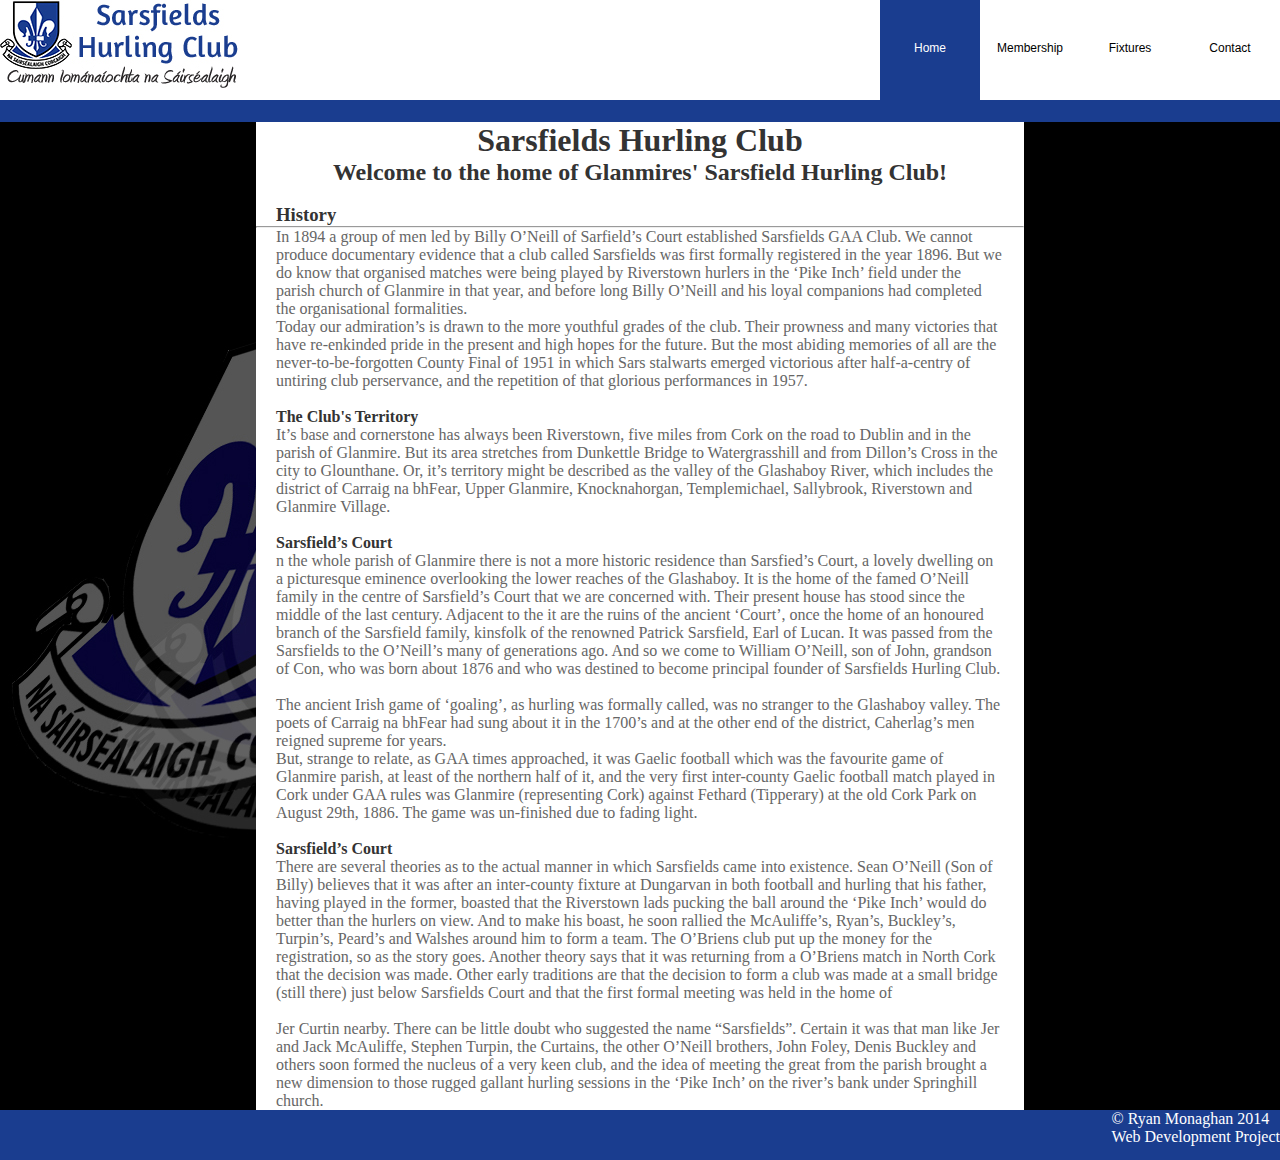
<file: Project/index.html>
<!DOCTYPE html>
<html>
	<head>
		<meta charset="UTF-8">
		<title>Sarsfields Hurling Club</title>
		<link rel="stylesheet" type="text/css" href="style.css">
		<!--The favicon image used for my web project has been sourced from  http://www.sarsfields.ie and has
			been updated to remove the white background-->
		<!--I have decided to remove the favicon from my webpage completely, as it would not pass validation whilst it remained included
				<link rel="icon" href="faviconUpdated.ico" width="16" height="16" type="image/ico">		-->
	</head>
	<body>
	
		<nav>
			<div class="wrapper">
			<!--The club logo image used for my web project has been sourced from  http://www.sarsfields.ie -->
				<div class="logo"></div>
				<p class="logotext"></p>
				<ul>
					<li class="menupage"><a href="index.html">Home</a></li>
					<li><a href="membership.html">Membership</a></li>
					<li><a href="fixtures.html">Fixtures</a></li>
					<li><a href="contact.html">Contact</a></li>
				</ul>
			</div>
		</nav>
		
		<header>
			<div class="wrapper"></div>
				<div class="image">
			</div>
			
			<section>
				<div class="wrapper"></div>
					<div class="contentPanel">
						<h1 class="headingMain">Sarsfields Hurling Club</h1>
						<h2 class="headingSecondary"> Welcome to the home of Glanmires' Sarsfield Hurling Club!</h2>
						<br>
						<h3 class="headingTeritary"> History</h3>
							<hr>
							<!--Text contained within the content panel has been sourced from 
								Sarsfields official website. ref: http://www.sarsfields.ie/history/-->
							
							<p class="paragraphText">
								In 1894 a group of men led by Billy O’Neill of Sarfield’s Court established Sarsfields GAA 
								Club. We cannot produce documentary evidence that a club called
								Sarsfields was first formally registered in the year 1896. But we do
								know that organised matches were being played by Riverstown 
								hurlers in the ‘Pike Inch’ field under the parish church of Glanmire in 
								that year, and before long Billy O’Neill and his loyal companions had 
								completed the organisational formalities.
								<br>
								Today our admiration’s is drawn to the more youthful grades of the club. 
								Their prowness and many victories that have re-enkinded pride in the present and high hopes for the future. 
								But the most abiding memories of all are the never-to-be-forgotten County Final of 1951 in which Sars stalwarts 
								emerged victorious after half-a-centry of untiring club perservance, and the repetition of that glorious performances in 1957.
							</p>
							<br>
						<h4 class="subHeading"> The Club's Territory</h4>
							<p class="paragraphText">
								It’s base and cornerstone has always been Riverstown, five miles from Cork on the road to Dublin and in the parish of Glanmire. 
								But its area stretches from Dunkettle Bridge to Watergrasshill and from Dillon’s Cross in the city to Glounthane. Or, it’s territory 
								might be described as the valley of the Glashaboy River, which includes the district of Carraig na bhFear, Upper Glanmire, Knocknahorgan, 
								Templemichael, Sallybrook, Riverstown and Glanmire Village.
							</p>
							<br>
						<h4 class="subHeading">Sarsfield’s Court</h4>	
							<p class="paragraphText">
							n the whole parish of Glanmire there is not a more historic residence than Sarsfied’s Court, a lovely dwelling on a picturesque eminence overlooking 
							the lower reaches of the Glashaboy. It is the home of the famed O’Neill family in the centre of Sarsfield’s Court that we are concerned with. 
							Their present house has stood since the middle of the last century. Adjacent to the it are the ruins of the ancient ‘Court’, once the home of an honoured branch of 
							the Sarsfield family, kinsfolk of the renowned Patrick Sarsfield, Earl of Lucan. It was passed from the Sarsfields to the O’Neill’s many of generations ago. And so we 
							come to William O’Neill, son of John, grandson of Con, who was born about 1876 and who was destined to become principal founder of Sarsfields Hurling Club.
							<br>
							<br>
							The ancient Irish game of ‘goaling’, as hurling was formally called, was no stranger to the Glashaboy valley. The poets of Carraig na bhFear had sung about it in the 1700’s and 
							at the other end of the district, Caherlag’s men reigned supreme for years.
							<br>
							But, strange to relate, as GAA times approached, it was Gaelic football which was the favourite game of Glanmire parish, at least of the 
							northern half of it, and the very first inter-county Gaelic 
							football match played in Cork under GAA rules was Glanmire (representing Cork) 
							against Fethard (Tipperary) at the old Cork Park on August 29th, 1886. The game was un-finished due to fading light.
							</p>
							<br>
						<h4 class="subHeading">Sarsfield’s Court</h4>
							<p class="paragraphText">
							There are several theories as to the actual manner in which Sarsfields came into existence. Sean O’Neill (Son of Billy) believes
							that it was after an inter-county fixture at Dungarvan in both football and hurling that his father, having played in the former, boasted that the Riverstown lads pucking the ball around 
							the ‘Pike Inch’ would do better than the hurlers on view. And to make his boast, he soon rallied the McAuliffe’s, Ryan’s, Buckley’s, Turpin’s, Peard’s and Walshes around him to form a team. 
							The O’Briens club put up the money for the registration, so as the story goes. Another theory says that it was returning from a O’Briens match in North Cork that the decision was made.
							Other early traditions are that the decision to form a club was made at a small bridge (still there) just below Sarsfields Court and that the first formal meeting was held in the home of 
							<br>
							<br>
							Jer Curtin nearby. There can be little doubt who suggested the name “Sarsfields”.
							Certain it was that man like Jer and Jack McAuliffe, Stephen Turpin, the Curtains, the other O’Neill brothers, John Foley, Denis Buckley and others soon formed the nucleus of a very keen 
							club, and the idea of meeting the great from the parish brought a new dimension to those rugged gallant hurling sessions in the ‘Pike Inch’ on the river’s bank under Springhill church.
							</p>
					</div>
			</section>
		</header>
		
		<footer>
				<p class="footerText">
					&copy; Ryan Monaghan 2014
					<br>
					Web Development Project
				</p>
		</footer>
		
		
	</body>
</html>
</file>
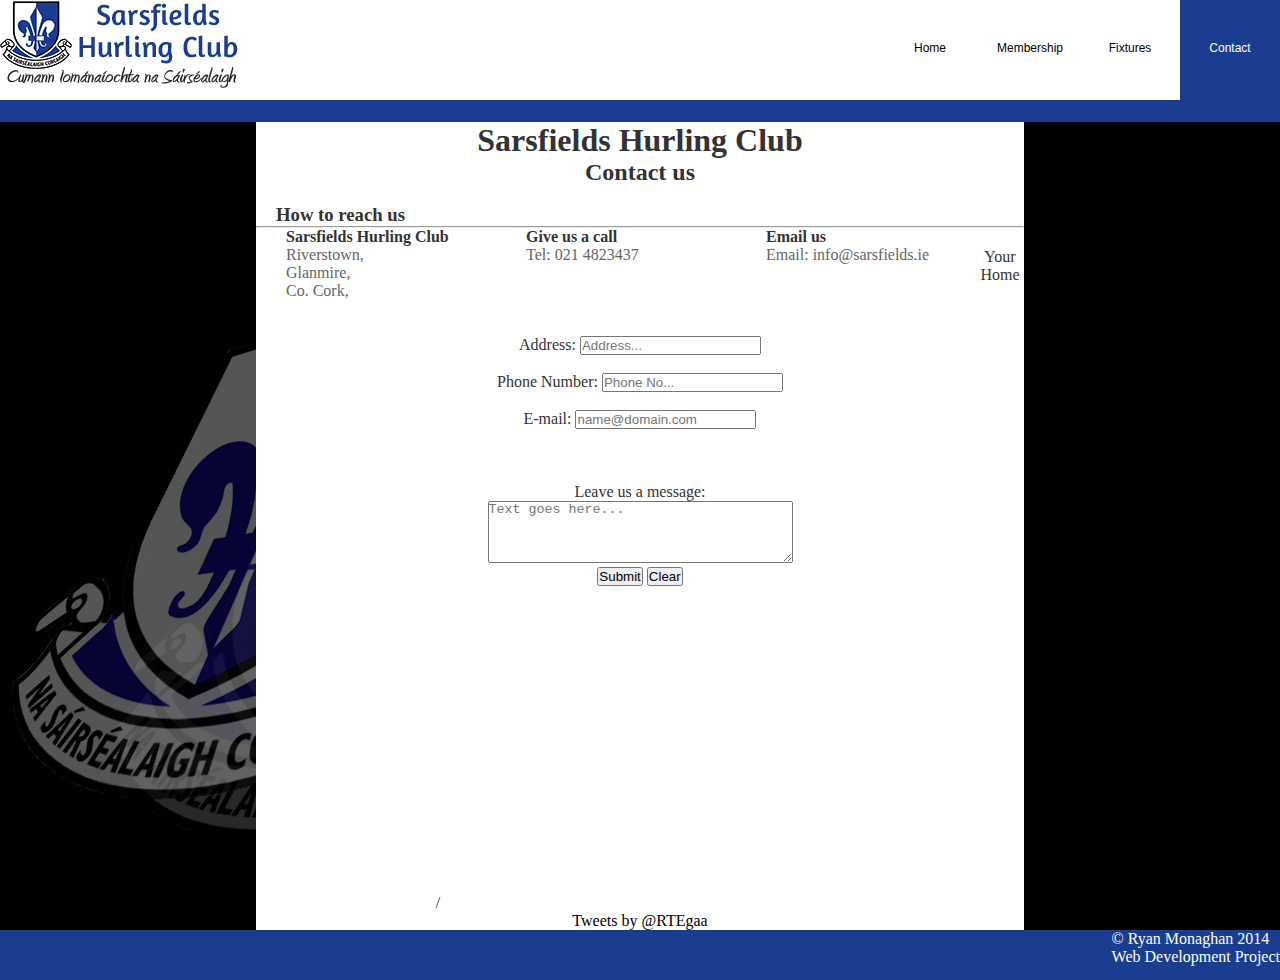
<file: Project/contact.html>
<!DOCTYPE html>
<html>
	<head>
		<meta charset="UTF-8">
		<title>Sarsfields Hurling Club</title>
		<link rel="stylesheet" type="text/css" href="style.css">
	</head>
	<body>
	
		<nav>
			<div class="wrapper">
				<div class="logo"></div>
				<p class="logotext"></p>
				<ul>
					<li><a href="index.html">Home</a></li>
					<li><a href="membership.html">Membership</a></li>
					<li><a href="fixtures.html">Fixtures</a></li>
					<li  class="menupage"><a href="contact.html">Contact</a></li>
				</ul>
			</div>
		</nav>
		
		<header>
			<div class="wrapper"></div>
				<div class="image">
			</div>
			
			<section>
				<div class="wrapper"></div>
					<div class="contentPanel">
						<h1 class="headingMain">Sarsfields Hurling Club</h1>
						<h2 class="headingSecondary">Contact us</h2>
						<br>
						<h3 class="headingTeritary">How to reach us</h3>
							<hr>
						<div class="column1">
							<h4 class="subHeading">Sarsfields Hurling Club</h4>
								<p class="paragraphText">
									Riverstown,
								</p>
								<p class="paragraphText">
									Glanmire,
								</p>
								<p class="paragraphText">
									Co. Cork,
								</p>								
								
						</div>
						
						<div class="column2">
							<h4 class="subHeading">Give us a call</h4>
								<p class="paragraphText">
								Tel: 021 4823437
								</p>	
						</div>
						
						<div class="column3">
							<h4 class="subHeading">Email us</h4>
								<p class="paragraphText">
								Email: info@sarsfields.ie 
								</p>

						<br>
						<br>
						<br>
						<br>
						</div>
						<div class="contactForm">
							<form method="post" autocomplete="on">
								<p><label>Your Home Address:
									<input type="text" id="homeAddress"
										placeholder="Address..."/> 
									</label>
								</p>
								<br>
								<p><label>Phone Number:
									<input type="text" id="phoneNo"
										placeholder="Phone No..."/> 
									</label>
								</p>
								<br>
								<p><label>E-mail:
									<input type="email" id="email"
										placeholder="name@domain.com"/>
									</label>
								</p>
								<br>
								<br>
								<br>
								<p>
									<label>Leave us a message: <br>
										<textarea name="comments" rows="4" cols="36" placeholder="Text goes here..."></textarea>
									</label>
								</p>
								
								<p class="submitBox"> <input type="submit" value="Submit"/>
										<input type="reset" value="Clear" />
									</p>
							</form>
						</div>
						<br>
						<br>
						<br>
						<br>
						<!-- This seemed to be the only error I couldn't correct out of all my pages. I would have removed it from my project completely, however
							it was stated in the project brief that map was needed-->/
						<iframe class="map" src="https://www.google.com/maps/embed?pb=!1m14!1m8!1m3!1d157458.7238894477!2d-8.388613!3d51.928617!3m2!1i1024!2i768!4f13.1!3m3!1m2!1s0x0%3A0x4c9cf99d63f66f96!2sSarsfield+GAA+Club!5e0!3m2!1sen!2sie!4v1417446353077" width="400" height="250" frameborder="0" style="border:0"></iframe>
						            <a class="twitter-timeline"  href="https://twitter.com/RTEgaa" data-widget-id="539446612402372608">Tweets by @RTEgaa</a>
            <script>!function(d,s,id){var js,fjs=d.getElementsByTagName(s)[0],p=/^http:/.test(d.location)?'http':'https';if(!d.getElementById(id)){js=d.createElement(s);js.id=id;js.src=p+"://platform.twitter.com/widgets.js";fjs.parentNode.insertBefore(js,fjs);}}(document,"script","twitter-wjs");</script>
          
					</div>
			</section>
		</header>
		
		<footer>
				<p class="footerText">
					&copy; Ryan Monaghan 2014
					<br>
					Web Development Project
				</p>
		</footer>
		
		
	</body>
</html>
</file>
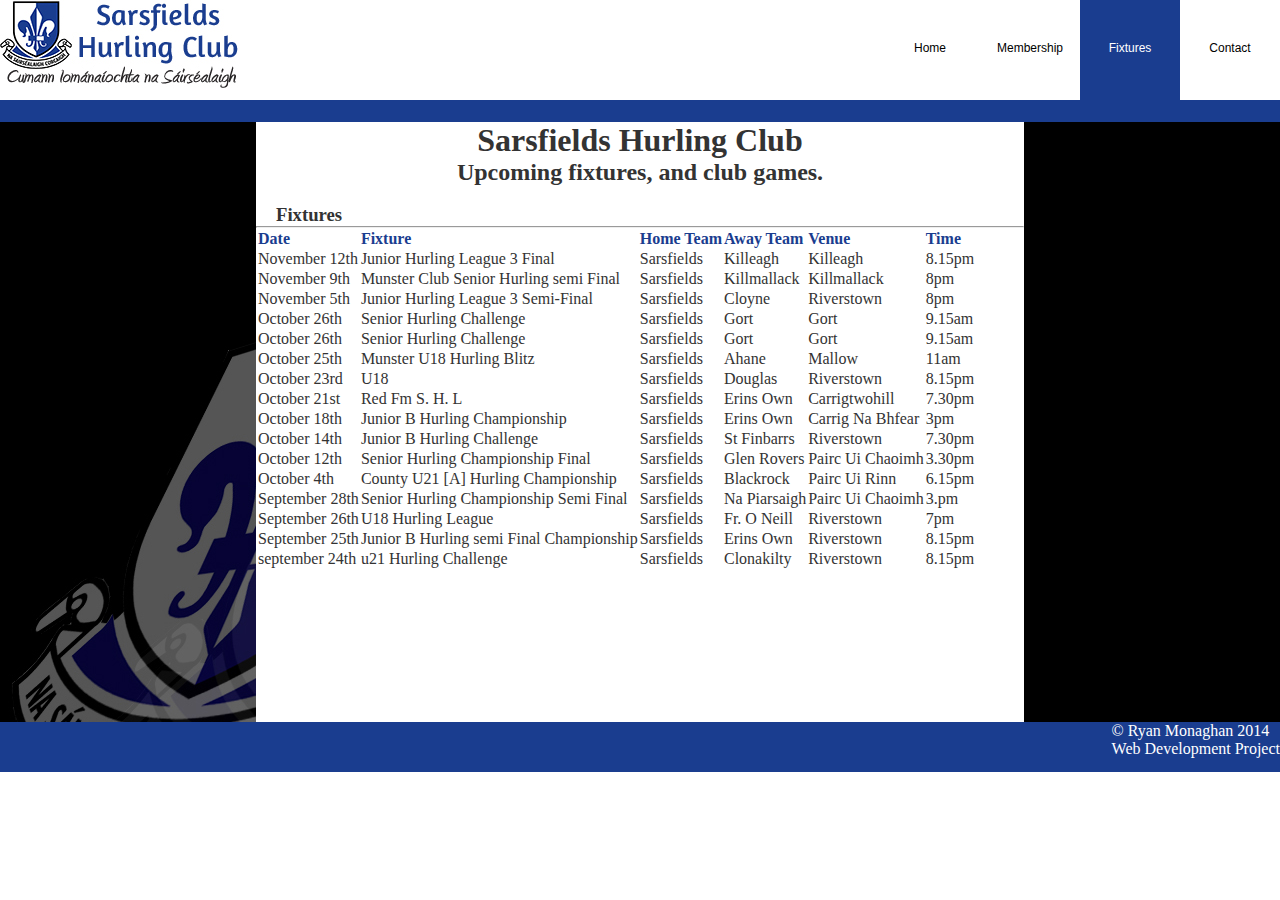
<file: Project/fixtures.html>
<!DOCTYPE html>
<html>
	<head>
		<meta charset="UTF-8">
		<title>Sarsfields Hurling Club</title>
		<link rel="stylesheet" type="text/css" href="style.css">
	</head>
	<body>
	
		<nav>
			<div class="wrapper">
				<div class="logo"></div>
				<p class="logotext"></p>
				<ul>
					<li><a href="index.html">Home</a></li>
					<li><a href="membership.html">Membership</a></li>
					<li  class="menupage"><a href="fixtures.html">Fixtures</a></li>
					<li><a href="contact.html">Contact</a></li>
				</ul>
			</div>
		</nav>
		
		<header>
			<div class="wrapper"></div>
				<div class="image">
			</div>
			<!--Text contained within the table has been sourced from 
				Sarsfields official website. ref: http://www.sarsfields.ie/fixturesresults/-->
			<section>
				<div class="wrapper"></div>
					<div class="contentPanel">
						<h1 class="headingMain">Sarsfields Hurling Club</h1>
						<h2 class="headingSecondary">Upcoming fixtures, and club games.</h2>
						<br>
						<h3 class="headingTeritary">Fixtures</h3>
						<hr>
						
		<table>
			<thead>
				<tr class="tableHead">
					<th>Date</th>
					<th>Fixture</th>
					<th>Home Team</th>
					<th>Away Team</th>
					<th>Venue</th>
					<th>Time</th>
				</tr>
			</thead>
			<tbody>
				<tr>
					<td>November 12th</td>
					<td>Junior Hurling League 3 Final</td>
					<td>Sarsfields</td>
					<td>Killeagh</td>
					<td>Killeagh</td>
					<td>8.15pm</td>
				</tr>
				<tr>
					<td>November 9th</td>
					<td>Munster Club Senior Hurling semi Final</td>
					<td>Sarsfields</td>
					<td>Killmallack </td>
					<td>Killmallack </td>
					<td>8pm</td>
				</tr>
				<tr>
					<td>November 5th</td>
					<td>Junior Hurling League 3 Semi-Final</td>
					<td>Sarsfields</td>
					<td>Cloyne</td>
					<td>Riverstown</td>
					<td>8pm</td>
				</tr>
				<tr>
					<td>October 26th</td>
					<td>Senior Hurling Challenge</td>
					<td>Sarsfields</td>
					<td>Gort</td>
					<td>Gort</td>
					<td>9.15am</td>
				</tr>
				<tr>
					<td>October 26th</td>
					<td>Senior Hurling Challenge</td>
					<td>Sarsfields</td>
					<td>Gort</td>
					<td>Gort</td>
					<td>9.15am</td>
				</tr>
				<tr>
					<td>October 25th</td>
					<td>Munster U18 Hurling Blitz</td>
					<td>Sarsfields</td>
					<td>Ahane</td>
					<td>Mallow</td>
					<td>11am</td>
				</tr>
				
				<tr>
					<td>October 23rd </td>
					<td>U18</td>
					<td>Sarsfields</td>
					<td>Douglas </td>
					<td>Riverstown </td>
					<td>8.15pm</td>
				</tr>
				<tr>
					<td>October 21st</td>
					<td>Red Fm S. H. L</td>
					<td>Sarsfields</td>
					<td>Erins Own </td>
					<td>Carrigtwohill </td>
					<td>7.30pm</td>
				</tr>
				<tr>
					<td>October 18th</td>
					<td>Junior B Hurling Championship</td>
					<td>Sarsfields</td>
					<td>Erins Own </td>
					<td>Carrig Na Bhfear </td>
					<td>3pm</td>
				</tr>
				<tr>
					<td>October 14th </td>
					<td>Junior B Hurling Challenge</td>
					<td>Sarsfields</td>
					<td>St Finbarrs  </td>
					<td>Riverstown </td>
					<td>7.30pm</td>
				</tr>
				<tr>
					<td>October 12th</td>
					<td>Senior Hurling Championship Final</td>
					<td>Sarsfields</td>
					<td>Glen Rovers </td>
					<td>Pairc Ui Chaoimh </td>
					<td>3.30pm</td>
				</tr>
				<tr>
					<td>October 4th</td>
					<td>County U21 [A] Hurling Championship</td>
					<td>Sarsfields</td>
					<td>Blackrock </td>
					<td>Pairc Ui Rinn </td>
					<td>6.15pm</td>
				</tr>
				<tr>
					<td>September 28th</td>
					<td>Senior Hurling Championship Semi Final</td>
					<td>Sarsfields</td>
					<td>Na Piarsaigh </td>
					<td>Pairc Ui Chaoimh </td>
					<td>3.pm</td>
				</tr>
				<tr>
					<td>September 26th</td>
					<td>U18 Hurling League</td>
					<td>Sarsfields</td>
					<td>Fr. O Neill</td>
					<td>Riverstown </td>
					<td>7pm</td>
				</tr>
				<tr>
					<td>September 25th</td>
					<td>Junior B Hurling semi Final Championship</td>
					<td>Sarsfields</td>
					<td>Erins Own  </td>
					<td>Riverstown </td>
					<td>8.15pm</td>
				</tr>
				<tr>
					<td>september 24th</td>
					<td>u21 Hurling Challenge</td>
					<td>Sarsfields</td>
					<td>Clonakilty </td>
					<td>Riverstown </td>
					<td>8.15pm</td>
				</tr>
			</tbody>
		</table>
					</div>
			</section>
		</header>
		
		<footer>
				<p class="footerText">
					&copy; Ryan Monaghan 2014
					<br>
					Web Development Project
				</p>
		</footer>
		
		
	</body>
</html>
</file>
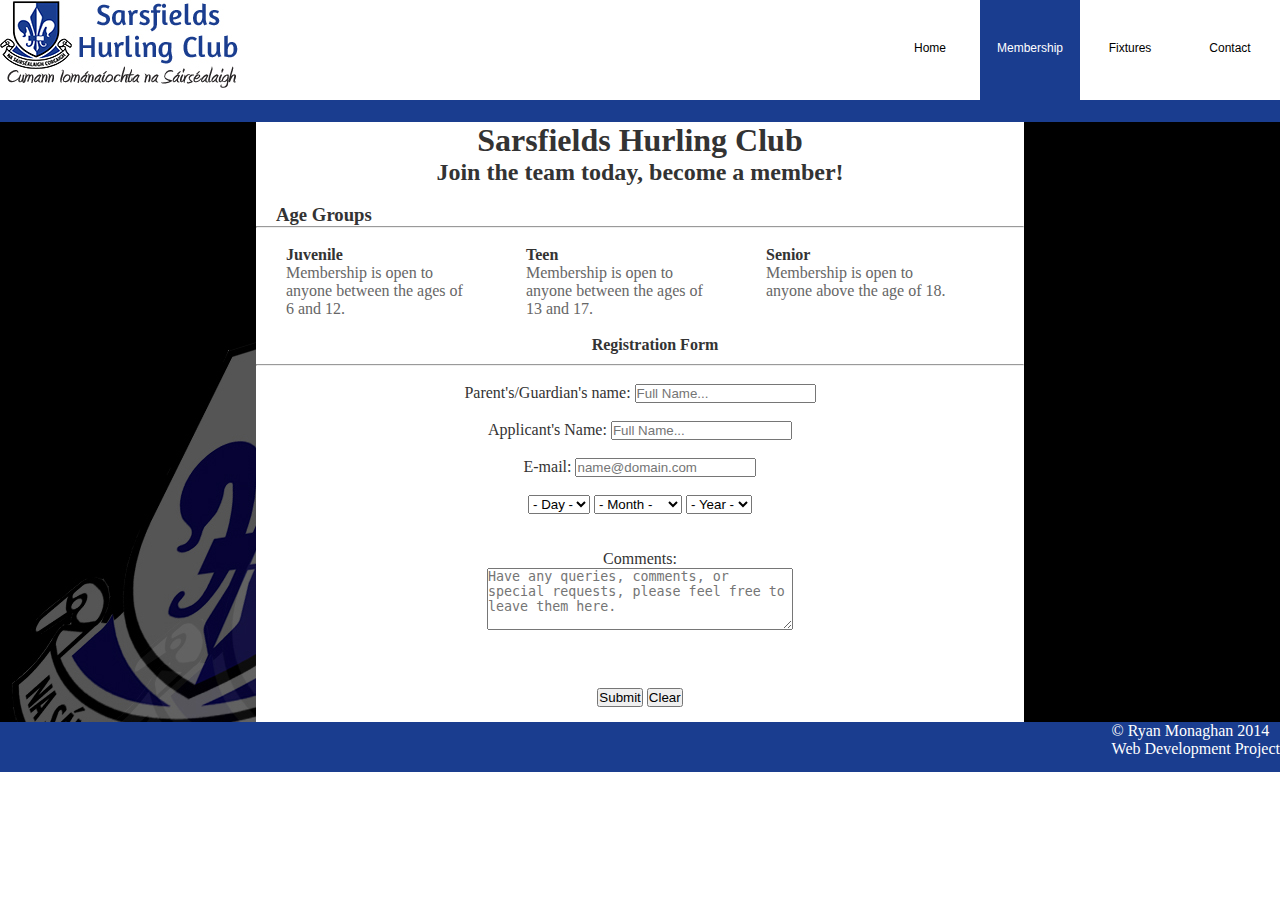
<file: Project/membership.html>
<!DOCTYPE html>
<html>
	<head>
		<meta charset="UTF-8">
		<title>Sarsfields Hurling Club</title>
		<link rel="stylesheet" type="text/css" href="style.css">
	</head>
	<body>
	
		<nav>
			<div class="wrapper">
				<div class="logo"></div>
				<p class="logotext"></p>
				<ul>
					<li><a href="index.html">Home</a></li>
					<li  class="menupage"><a href="membership.html">Membership</a></li>
					<li><a href="fixtures.html">Fixtures</a></li>
					<li><a href="contact.html">Contact</a></li>
				</ul>
			</div>
		</nav>
		
		<header>
			<div class="wrapper"></div>
				<div class="image">
			</div>
			
			<section>
				<div class="wrapper"></div>
					<div class="contentPanel">
						<h1 class="headingMain">Sarsfields Hurling Club</h1>
						<h2 class="headingSecondary"> Join the team today, become a member!</h2>
						<br>
						<h3 class="headingTeritary">Age Groups</h3>
							<hr>
							<p class="paragraphText">
							<br>
						<div class="column1">
							<h4 class="subHeading">Juvenile</h4>
								<p class="paragraphText">
								Membership is open to anyone between the ages of 6 and 12.
										
								</p>
						</div>
						
						<div class="column2">
							<h4 class="subHeading">Teen</h4>
								<p class="paragraphText">
								Membership is open to anyone between the ages of 13 and 17. 
								</p>
						</div>
						
						<div class="column3">
							<h4 class="subHeading">Senior</h4>
								<p class="paragraphText">
								Membership is open to anyone above the age of 18. 
								</p>
						</div>
						<br>
						<div class="registrationForm">
						<br>
						<br>
						<br>
						<br>
						<h4 class="regHead">Registration Form</h4>	
						<hr>
						<br>
							<form method="post" autocomplete="on">
								<p><label>Parent's/Guardian's name:
									<input type="text" id="parentName"
										placeholder="Full Name..."/> 
									</label>
								</p>
								<br>
								<p><label>Applicant's Name:
									<input type="text" id="applicantName..."
										placeholder="Full Name..."/> 
									</label>
								</p>
								<br>
								<p><label>E-mail:
									<input type="email" id="email"
										placeholder="name@domain.com"/>
									</label>
								</p>
								<br>
								
			
								<select name="DOBDay">
									<option> - Day - </option>
									<option value="1">1</option>
									<option value="2">2</option>
									<option value="3">3</option>
									<option value="4">4</option>
									<option value="5">5</option>
									<option value="6">6</option>
									<option value="7">7</option>
									<option value="8">8</option>
									<option value="9">9</option>
									<option value="10">10</option>
									<option value="11">11</option>
									<option value="12">12</option>
									<option value="13">13</option>
									<option value="14">14</option>
									<option value="15">15</option>
									<option value="16">16</option>
									<option value="17">17</option>
									<option value="18">18</option>
									<option value="19">19</option>
									<option value="20">20</option>
									<option value="21">21</option>
									<option value="22">22</option>
									<option value="23">23</option>
									<option value="24">24</option>
									<option value="25">25</option>
									<option value="26">26</option>
									<option value="27">27</option>
									<option value="28">28</option>
									<option value="29">29</option>
									<option value="30">30</option>
									<option value="31">31</option>
								</select>


								<select name="DOBMonth">
									<option> - Month - </option>
									<option value="January">January</option>
									<option value="Febuary">Febuary</option>
									<option value="March">March</option>
									<option value="April">April</option>
									<option value="May">May</option>
									<option value="June">June</option>
									<option value="July">July</option>
									<option value="August">August</option>
									<option value="September">September</option>
									<option value="October">October</option>
									<option value="November">November</option>
									<option value="December">December</option>
								</select>

								<select name="DOBYear">
									<option> - Year - </option>
									<option value="1993">1993</option>
									<option value="1992">1992</option>
									<option value="1991">1991</option>
									<option value="1990">1990</option>
									<option value="1989">1989</option>
									<option value="1988">1988</option>
									<option value="1987">1987</option>
									<option value="1986">1986</option>
									<option value="1985">1985</option>
									<option value="1984">1984</option>
									<option value="1983">1983</option>
									<option value="1982">1982</option>
									<option value="1981">1981</option>
									<option value="1980">1980</option>
									<option value="1979">1979</option>
									<option value="1978">1978</option>
									<option value="1977">1977</option>
									<option value="1976">1976</option>
									<option value="1975">1975</option>
									<option value="1974">1974</option>
									<option value="1973">1973</option>
									<option value="1972">1972</option>
									<option value="1971">1971</option>
									<option value="1970">1970</option>
									<option value="1969">1969</option>
									<option value="1968">1968</option>
									<option value="1967">1967</option>
									<option value="1966">1966</option>
									<option value="1965">1965</option>
									<option value="1964">1964</option>
									<option value="1963">1963</option>
									<option value="1962">1962</option>
									<option value="1961">1961</option>
									<option value="1960">1960</option>
									<option value="1959">1959</option>
									<option value="1958">1958</option>
									<option value="1957">1957</option>
									<option value="1956">1956</option>
									<option value="1955">1955</option>
									<option value="1954">1954</option>
									<option value="1953">1953</option>
									<option value="1952">1952</option>
									<option value="1951">1951</option>
									<option value="1950">1950</option>
								</select>
								<br>
								<br>
								<br>
								<p>
									<label>Comments: <br>
										<textarea name="comments" rows="4" cols="36" placeholder="Have any queries, comments, or special requests, please feel free to leave them here."></textarea>
									</label>
								</p>
							<br>
							<br>
							<br>
								<p class="submitBox"> <input type="submit" value="Submit"/>
										<input type="reset" value="Clear" />
									</p>
							</form>
								</div>
									
								</div>
								</section>
								</header>
										
								<footer>
										<p class="footerText">
											&copy; Ryan Monaghan 2014
											<br>
											Web Development Project
										</p>
								</footer>
										
								</body>
								</html>
</file>
<file: Project/style.css>
@charset "utf-8";

* {
	margin: 0px;
	padding: 0px;
	text-decoration: none;
}

.wrapper {
	margin: 0 auto;
}

nav {
	width: 100%;
	height: 100px;
	border-bottom: 22px solid #1a3d8f;
}

.logo {
	float: left;
	position: relative;
	width: 245px;
	height: 90px;
	background-image: url("logo.jpg");
}

.logotext {
	position: relative;
	right: 4px;
	float: left;
	font-family: arial;
	font-size: 22px;
	padding-top: 32px;
	line-height: 95%;
}

.logotext {
	position: relative;
	right: 4px;
	float: left;
	font-family: arial;
	font-size: 22px;
	padding-top: 32px;
	line-height: 95%;
}


nav ul {
	float: right;
	
}

nav ul li {
	display: inline-block;
	color: white;
	font-size: 12px;
	font-family: arial;
	height: 100px;
	width: 100px;
	float: left;
	text-align: center;
	line-height: 800%;
	list-style: none;
}


a {
	display: block;
	color: black;
}



nav ul li:hover {
	background-color: #1a3d8f
}

.menupage  {
	background-color: #1a3d8f;
}

.menupage a{ color:white;}
footer {
	color: white;
	position: relative;
	left:0;
	bottom:0;
	height:50px;
	width:100%;
	background-color: #1a3d8f;
}

body {

}
/*The background image used for my web project has been sourced from  http://www.sarsfields.ie */
header {
	min-height: 600px;
	width: 100%;
	background-image: url("backgroundImage.jpg");
}

.contentPanel {
	min-height: 600px;
	text-align: center;
	color: #333;
	position: relative;
	margin-left: 20%;
	margin-right: 20%;
	
	background-color: white;
	float: none;
}

.headingMain {
	text-align: center;
	color: #333;
}

.headingSecondary {
	text-align: center;
	color: #333;
}

.headingTeritary {
	text-align: left;
	color: #333;
	padding-left: 20px;
}

hr {
	padding-left: 20%;
	padding-right: 20%;
}

.paragraphText {
	color: #666;
	text-align: left;
	padding-left: 20px;
	padding-right: 20px;
}

.subHeading {
	text-align: left;
	color: #333;
	padding-left: 20px;
}
.footerText {
	float: right;
}

form {
	float: none;
}

.column1 {
	margin-left: 10px;
	margin-right: 10px;
	width: 220px;
	background-color: white;
	float: left;
}

.column2 {
	margin-left: 10px;
	margin-right: 10px;
	width: 220px;
	background-color: white;
	float: left;
}

.column3 {
	margin-left: 10px;
	margin-right: 10px;
	width: 220px;
	background-color: white;
	float: left;
}

.regisrationForm {
	float: left;
	padding-top: 50px;
}

.regHead {
	float: none;
	color: #333;
	padding-left: 30px;
	padding-bottom: 10px;
	
}

.submitBox {
	float: none;
}


tr, th {
	text-align: left;
}
.tableHead {
	color: #1a3d8f;
}

.map {
	float: none;
}

.contactForm {
	margin-top: 20px;
	float: none;
}

table, th, td {
	border: none;
}
</file>
